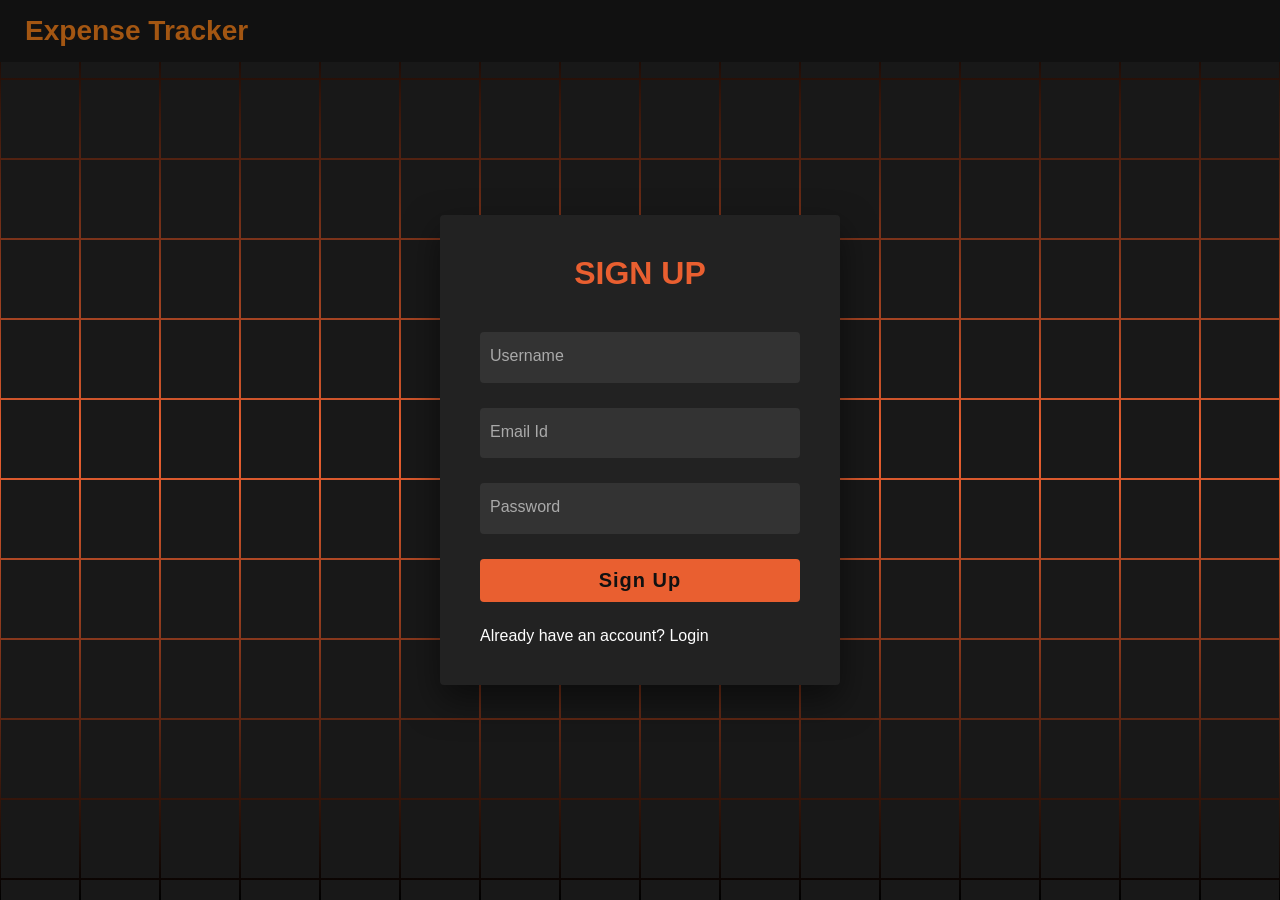
<file: signup.html>
<!DOCTYPE html>
<html lang="en">
<head>
  <meta charset="UTF-8" />
  <meta name="viewport" content="width=device-width, initial-scale=1.0" />
  <title>Signup | Expense Tracker</title>
  <link rel="stylesheet" href="signup.css" />
</head>
<body>
  <nav><h3>Expense Tracker</h3></nav>
  <section>
        <span></span>
        <span></span>
        <span></span>
        <span></span>
        <span></span>
        <span></span>
        <span></span>
        <span></span>
        <span></span>
        <span></span>
        <span></span>
        <span></span>
        <span></span>
        <span></span>
        <span></span>
        <span></span>
        <span></span>
        <span></span>
        <span></span>
        <span></span>
        <span></span>
        <span></span>
        <span></span>
        <span></span>
        <span></span>
        <span></span>
        <span></span>
        <span></span>
        <span></span>
        <span></span>
        <span></span>
        <span></span>
        <span></span>
        <span></span>
        <span></span>
        <span></span>
        <span></span>
        <span></span>
        <span></span>
        <span></span>
        <span></span>
        <span></span>
        <span></span>
        <span></span>
        <span></span>
        <span></span>
        <span></span>
        <span></span>
        <span></span>
        <span></span>
        <span></span>
        <span></span>
        <span></span>
        <span></span>
        <span></span>
        <span></span>
        <span></span>
        <span></span>
        <span></span>
        <span></span>
        <span></span>
        <span></span>
        <span></span>
        <span></span>
        <span></span>
        <span></span>
        <span></span>
        <span></span>
        <span></span>
        <span></span>
        <span></span>
        <span></span>
        <span></span>
        <span></span>
        <span></span>
        <span></span>
        <span></span>
        <span></span>
        <span></span>
        <span></span>
        <span></span>
        <span></span>
        <span></span>
        <span></span>
        <span></span>
        <span></span>
        <span></span>
        <span></span>
        <span></span>
        <span></span>
        <span></span>
        <span></span>
        <span></span>
        <span></span>
        <span></span>
        <span></span>
        <span></span>
        <span></span>
        <span></span>
        <span></span>
        <span></span>
        <span></span>
        <span></span>
        <span></span>
        <span></span>
        <span></span>
        <span></span>
        <span></span>
        <span></span>
        <span></span>
        <span></span>
        <span></span>
        <span></span>
        <span></span>
        <span></span>
        <span></span>
        <span></span>
        <span></span>
        <span></span>
        <span></span>
        <span></span>
        <span></span>
        <span></span>
        <span></span>
        <span></span>
        <span></span>
        <span></span>
        <span></span>
        <span></span>
        <span></span>
        <span></span>
        <span></span>
        <span></span>
        <span></span>
        <span></span>
        <span></span>
        <span></span>
        <span></span>
        <span></span>
        <span></span>
        <span></span>
        <span></span>
        <span></span>
        <span></span>
        <span></span>
        <span></span>
        <span></span>
        <span></span>
        <span></span>
        <span></span>
        <span></span>
        <span></span>
        <span></span>
        <span></span>
        <span></span>
        <span></span>
        <span></span>
        <span></span>
        <span></span>
        <span></span>
        <span></span>
        <span></span>
        <span></span>
        <span></span>
        <span></span>
        <span></span>
        <span></span>
        <span></span>
        <span></span>
        <span></span>
        <span></span>
        <span></span>
        <span></span>
        <span></span>
        <span></span>
        <span></span>
        <span></span>
        <span></span>
        <span></span>
        <span></span>
        <span></span>
        <span></span>
        <span></span>
        <span></span>
        <span></span>
        <span></span>
        <span></span>
        <span></span>
        <span></span>
        <span></span>
        <span></span>
        <span></span>
        <span></span>
        <span></span>
        <span></span>
        <span></span>
        <span></span>
        <span></span>
        <span></span>
        <span></span>
        <span></span>
        <span></span>
        <span></span>
        <span></span>
        <span></span>
        <span></span>
        <span></span>
        <span></span>
        <span></span>
        <span></span>
        <span></span>
        <span></span>
        <span></span>
        <span></span>
        <span></span>
        <span></span>
        <span></span>
        <span></span>
        <span></span>
        <span></span>
        <span></span>
        <span></span>
        <span></span>
        <span></span>
        <span></span>
        <span></span>
        <span></span>
        <span></span>
        <span></span>
        <span></span>
        <span></span>
        <span></span>
        <span></span>
        <span></span>
        <span></span>
        <span></span>
        <span></span>
        <span></span>
        <span></span>
        <span></span>

    
    <div class="signin">
      <div class="content">
        <h2>Sign Up</h2>
        <form id="signupForm" class="form">
          <div class="inputBx">
            <input type="text" id="signupUsername" required />
            <i>Username</i>
          </div>
          <div class="inputBx">
            <input type="text" id="signupEmail" required />
            <i>Email Id</i>
          </div>
          <div class="inputBx">
            <input type="password" id="signupPassword" required />
            <i>Password</i>
          </div>
          <div class="inputBx">
            <input type="submit" value="Sign Up" />
          </div>
          <div class="links">
            <a href="http://127.0.0.1:5000/login.html#">Already have an account? Login</a>
          </div>
        </form>
      </div>
    </div>
  </section>

 <script>
document.addEventListener("DOMContentLoaded", () => {
  const signupForm = document.getElementById("signupForm");

  signupForm.addEventListener("submit", async (e) => {
    e.preventDefault();

    const username = document.getElementById("signupUsername").value.trim();
    const email = document.getElementById("signupEmail").value.trim();
    const password = document.getElementById("signupPassword").value;

    if (!username || !email || !password) {
      alert("Please fill all fields");
      return;
    }

    try {
      const res = await fetch("http://localhost:5000/signup", { 
        method: "POST",
        headers: { "Content-Type": "application/json" },
        body: JSON.stringify({ username, email, password })
      });

      const data = await res.json();

      if (data.success) {
        alert("Signup successful! Redirecting to login...");
        window.location.href = "login.html";
      } else {
        alert(data.message || "Signup failed");
      }
    } catch (err) {
      console.error(err);
      alert("Server not running or network error");
    }
  });
});
</script>
</body>
</html>
</file>
<file: signup.css>
* {
  margin: 0;
  padding: 0;
  box-sizing: border-box;
  font-family: 'Quicksand', sans-serif;
}

   nav {
    width: 100%;
    position: fixed;
    top: 0;
    left: 0;
    padding: 15px 25px;
    background: #111;
    color: rgb(163, 86, 18);
    font-size: 1.5rem;
    font-weight: bold;
    z-index: 2000;  /* stays above animation */
}

body {
  display: flex;
  justify-content: center;
  align-items: center;
  min-height: 100vh;
  background: #000;
}

section {
  position: absolute;
  width: 100vw;
  height: 100vh;
  display: flex;
  justify-content: center;
  align-items: center;
  gap: 2px;
  flex-wrap: wrap;
  overflow: hidden;
}

section span {
  position: relative;
  display: block;
  width: calc(6.25vw - 2px);
  height: calc(6.25vw - 2px);
  background: #181818;
  z-index: 2;
  transition: 1.5s;
}

section::before {
  content: '';
  position: absolute;
  width: 100%;
  height: 100%;
  background: linear-gradient(#000, #e95f30, #000);
  animation: animate 5s linear infinite;
}

@keyframes animate {
  0% {
    transform: translateY(-100%);
  }
  100% {
    transform: translateY(100%);
  }
}

section span:hover {
  background: #e95f30;
  transition: 0s;
}

section .signin {
  position: absolute;
  width: 400px;
  background: #222;
  z-index: 1000;
  display: flex;
  justify-content: center;
  align-items: center;
  padding: 40px;
  border-radius: 4px;
  box-shadow: 0 15px 35px rgba(0, 0, 0, 0.5);
}

section .signin .content {
  position: relative;
  width: 100%;
  display: flex;
  justify-content: center;
  align-items: center;
  flex-direction: column;
  gap: 40px;
}

section .signin .content h2 {
  font-size: 2em;
  color: #e95f30;
  text-transform: uppercase;
}

section .signin .content .form {
  width: 100%;
  display: flex;
  flex-direction: column;
  gap: 25px;
}

section .signin .content .form .inputBx {
  position: relative;
  width: 100%;
}

section .signin .content .form .inputBx input {
  position: relative;
  width: 100%;
  background: #333;
  border: none;
  outline: none;
  padding: 25px 10px 7.5px;
  border-radius: 4px;
  color: #fff;
  font-weight: 500;
  font-size: 1em;
}

section .signin .content .form .inputBx i {
  position: absolute;
  left: 0;
  padding: 15px 10px;
  font-style: normal;
  color: #aaa;
  transition: 0.5s;
  pointer-events: none;
}

section .signin .content .form .inputBx input:focus ~ i,
section .signin .content .form .inputBx input:valid ~ i {
  transform: translateY(-7.5px);
  font-size: 0.8em;
  color: #fff;
}

.signin .content .form .links {
  position: relative;
  width: 100%;
  display: flex;
  justify-content: space-between;
}

.signin .content .form .links a {
  color: #fff;
  text-decoration: none;
}

.signin .content .form .links a:nth-child(2) {
  color: #e95f30;
  font-weight: 600;
}

section .signin .content .form .inputBx input[type="submit"] {
  padding: 10px;
  background: #e95f30;
  color: #111;
  font-weight: 600;
  font-size: 1.25em;
  letter-spacing: 0.05em;
  cursor: pointer;
}

@media (max-width: 900px) {
  section span {
    width: calc(10vw - 2px);
    height: calc(10vw - 2px);
  }
}

@media (max-width: 600px) {
  section span {
    width: calc(20vw - 2px);
    height: calc(20vw - 2px);
  }
}
</file>
